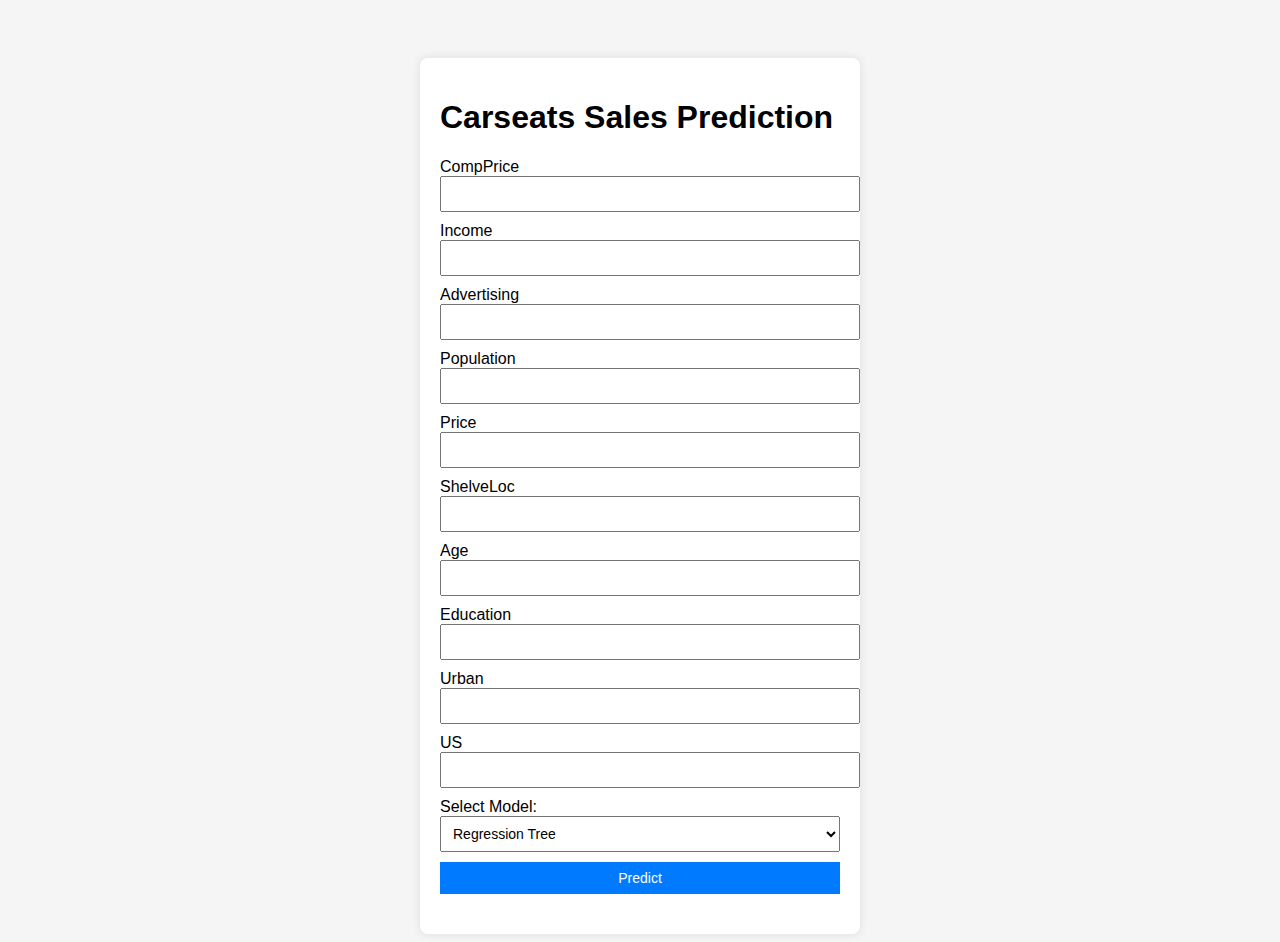
<file: api/static/index.html>
<!DOCTYPE html>
<html lang="en">
<head>
    <meta charset="UTF-8">
    <title>Carseats Sales Prediction</title>
    <link rel="stylesheet" href="style.css">
</head>
<body>
    <div class="container">
        <h1>Carseats Sales Prediction</h1>
        <form id="prediction-form">
            <div id="feature-inputs"></div>

            <label for="model-select">Select Model:</label>
            <select id="model-select">
                <option value="tree">Regression Tree</option>
                <option value="pruned_tree">Pruned Tree</option>
                <option value="bagging">Bagging</option>
            </select>

            <button type="submit">Predict</button>
        </form>
        <div id="result"></div>
    </div>

    <script src="main.js"></script>
</body>
</html>
</file>
<file: api/static/style.css>
body {
    font-family: Arial, sans-serif;
    background: #f5f5f5;
    display: flex;
    justify-content: center;
    padding-top: 50px;
}

.container {
    background: white;
    padding: 20px;
    border-radius: 8px;
    width: 400px;
    box-shadow: 0 0 10px rgba(0,0,0,0.1);
}

input, select, button {
    display: block;
    width: 100%;
    margin-bottom: 10px;
    padding: 8px;
    font-size: 14px;
}

button {
    background: #007bff;
    color: white;
    border: none;
    cursor: pointer;
}

button:hover {
    background: #0056b3;
}

#result {
    margin-top: 20px;
    font-weight: bold;
}
</file>
